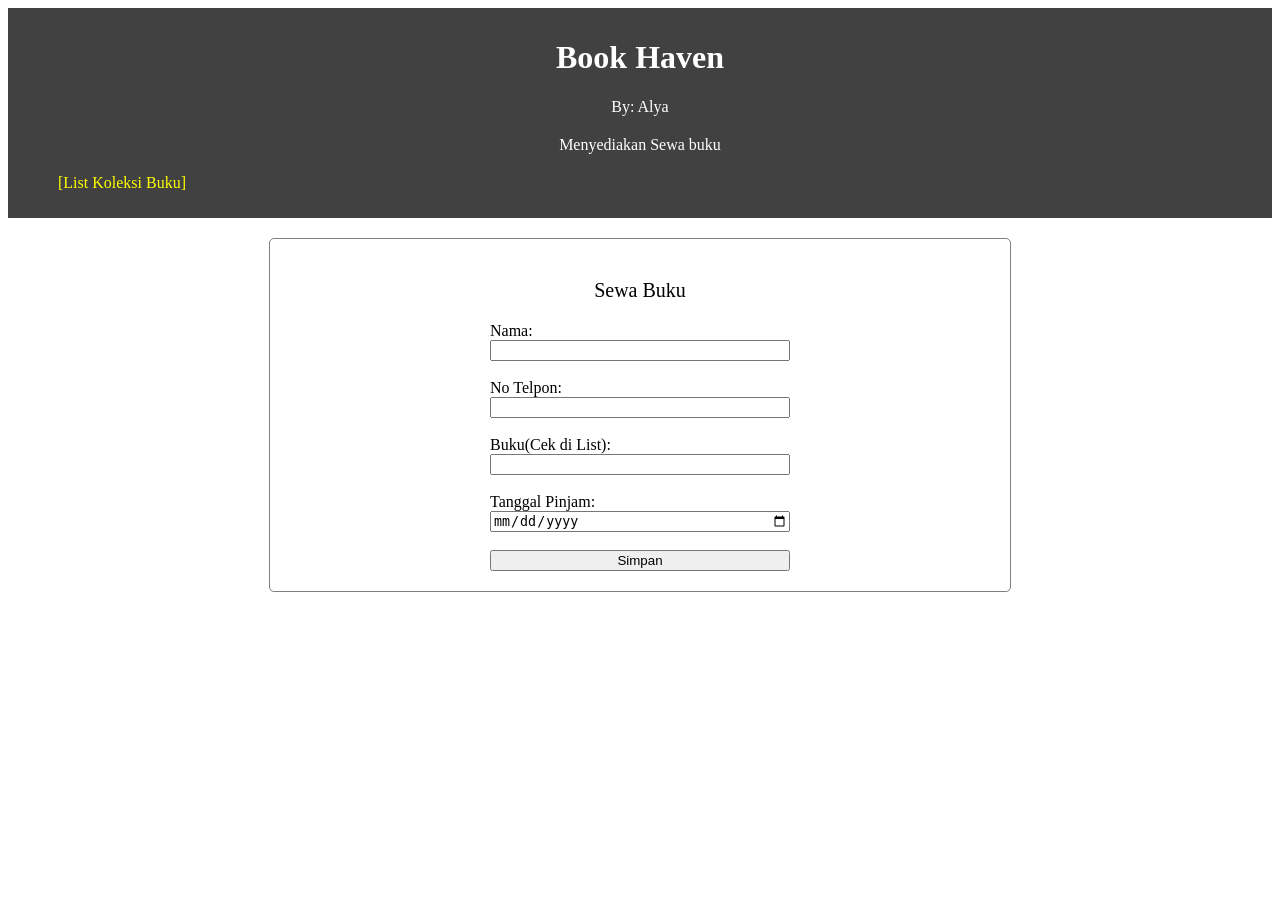
<file: index.html>
<!DOCTYPE html>
<html lang="en">
    <head>
        <meta charset="UTF-8" />
        <meta name="viewport" content="width=device-width, initial-scale=1.0" />
        <link rel="stylesheet" href="Style.css">
        <title>Website Book Haven</title>
    </head>
    <header>
        <h1><center>Book Haven</center></h1>
        <p><center>By: Alya</center></p>
        <p><center>Menyediakan Sewa buku</center></p>
        <nav>
        <ul>
            <li>
                <a href="koleksi.html">[List Koleksi Buku]</a>
            </li>
        </ul>
        </nav>
    </header>
    <main>
        <section id="input">
        <center><p>Sewa Buku</p></center>
        <form method="post" action="tampilan.php">
                <label for="nama">Nama: </label>
                <input type="text" id="nama" name="nama"><br> 
                <label for="nomor">No Telpon: </label>
                <input type="tel" id="nomor" name="nomor"><br>
                <label for="buku">Buku(Cek di List): </label>
                <input type="text" id="buku" name="buku"><br>
                <label for="nama">Tanggal Pinjam: </label>
                <input type="date" id="tgl" name="tgl"><br>
                <button type="submit">Simpan</button>
        </form>
        </section>
    </main>
    <script src="script.js"></script>
</html>
</file>
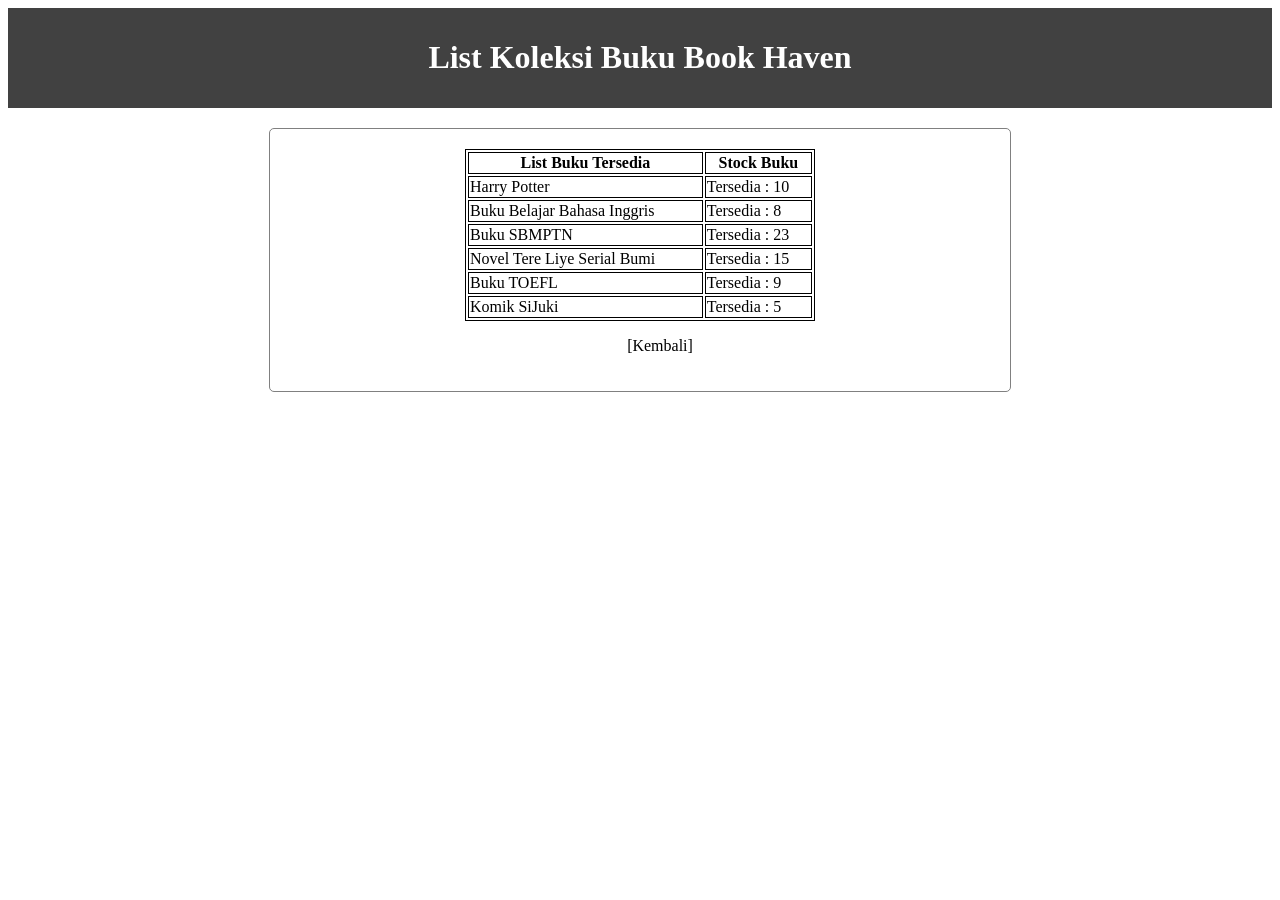
<file: koleksi.html>
<!DOCTYPE html>
<html lang="en">
    <head>
        <meta charset="UTF-8" />
        <meta name="viewport" content="width=device-width, initial-scale=1.0" />
        <link rel="stylesheet" href="Style.css">
        <title>Data Koleksi</title>
    </head>
    <header>
        <h1><center>List Koleksi Buku Book Haven</center></h1>
    </header>
    <main>
        <center>
            <table style="width:50%;">
                <tr>
                    <th>List Buku Tersedia</th>
                    <th>Stock Buku</th>
                </tr>
                <tr>
                    <td>Harry Potter</td>
                    <td>Tersedia : 10</td>
                </tr>
                <tr>
                    <td>Buku Belajar Bahasa Inggris</td>
                    <td>Tersedia : 8</td>
                </tr>
                <tr>
                    <td>Buku SBMPTN</td>
                    <td>Tersedia : 23</td>
                </tr>
                <tr>
                    <td>Novel Tere Liye Serial Bumi</td>
                    <td>Tersedia : 15</td>
                </tr>
                <tr>
                    <td>Buku TOEFL</td>
                    <td>Tersedia : 9</td>
                </tr>
                <tr>
                    <td>Komik SiJuki</td>
                    <td>Tersedia : 5</td>
                </tr>
            </table>
            <ul>
                <a class="link" href="index.html">[Kembali]</a>
            </ul>
        </center>
    </main>
</html>
</file>
<file: Style.css>
header {
    padding: 10px;
    background-color: rgb(65, 65, 65);
    color: white;
    font-family: "Staatliches", cursive;
}

nav ul {
    list-style: none;
}

a {
    color: yellow;
    text-decoration: none;
}

main {
    max-width: 700px;
    margin: 20px auto;
    background-color: white;
    padding: 20px;
    border: 1px solid gray;
    border-radius: 5px;
}

p {
    font-family: Verdana;
    font-size: 20px;
}

form {
    max-width: 300px;
    margin: 0 auto;
    display: grid;

}

table, td, th {
    border: 1px solid black;
}

a.link {
    color: black;
}
</file>
